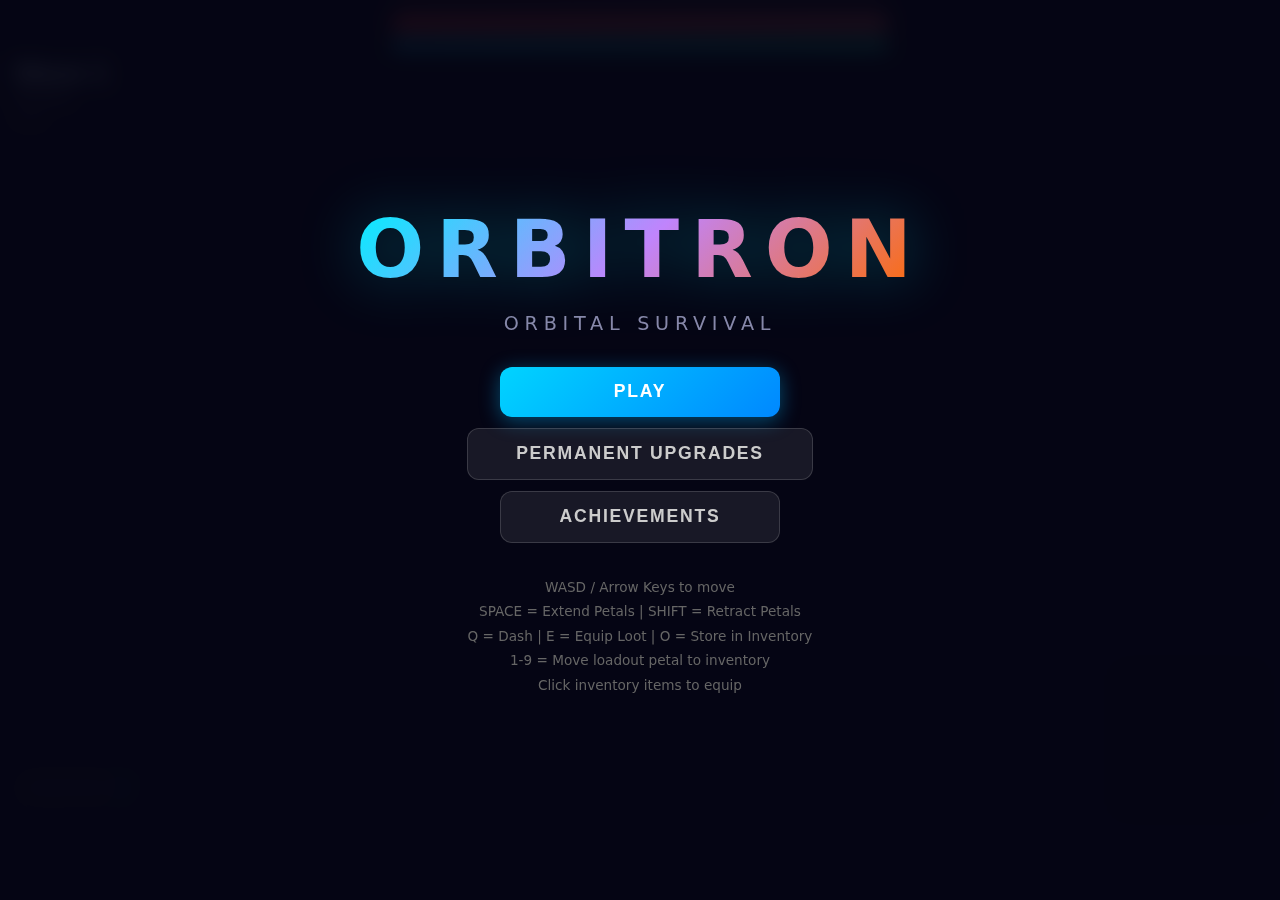
<file: orbitron/index.html>
<!DOCTYPE html>
<html lang="en">
<head>
    <meta charset="UTF-8">
    <meta name="viewport" content="width=device-width, initial-scale=1.0, user-scalable=no">
    <title>Orbitron — Orbital Survival</title>
    <link rel="stylesheet" href="style.css">
    <link rel="icon" href="data:image/svg+xml,<svg xmlns='http://www.w3.org/2000/svg' viewBox='0 0 100 100'><circle cx='50' cy='50' r='40' fill='%2300f0ff'/><circle cx='30' cy='40' r='8' fill='%23ff6b00'/><circle cx='70' cy='60' r='6' fill='%23c084fc'/></svg>">
</head>
<body>
    <canvas id="gameCanvas"></canvas>

    <!-- Main Menu -->
    <div id="mainMenu" class="screen">
        <div class="menu-container">
            <h1 class="game-title">ORBITRON</h1>
            <p class="subtitle">Orbital Survival</p>
            <div class="menu-stats" id="menuStats"></div>
            <button class="btn btn-play" id="btnPlay">PLAY</button>
            <button class="btn btn-secondary" id="btnUpgrades">PERMANENT UPGRADES</button>
            <button class="btn btn-secondary" id="btnAchievements">ACHIEVEMENTS</button>
            <div class="controls-hint">
                <p>WASD / Arrow Keys to move</p>
                <p>SPACE = Extend Petals | SHIFT = Retract Petals</p>
                <p>Q = Dash | E = Equip Loot | O = Store in Inventory</p>
                <p>1-9 = Move loadout petal to inventory</p>
                <p>Click inventory items to equip</p>
            </div>
        </div>
    </div>

    <!-- Upgrade Shop (Prestige) -->
    <div id="upgradeShop" class="screen hidden">
        <div class="shop-container">
            <h2>PERMANENT UPGRADES</h2>
            <p class="currency-display">Stardust: <span id="stardustCount">0</span> ✦</p>
            <div id="shopItems" class="shop-grid"></div>
            <button class="btn btn-secondary" id="btnBackShop">BACK</button>
        </div>
    </div>

    <!-- Achievement Screen -->
    <div id="achievementScreen" class="screen hidden">
        <div class="achievement-container">
            <h2>ACHIEVEMENTS</h2>
            <div id="achievementList" class="achievement-grid"></div>
            <button class="btn btn-secondary" id="btnBackAch">BACK</button>
        </div>
    </div>

    <!-- Level Up Screen -->
    <div id="levelUpScreen" class="screen hidden">
        <div class="levelup-container">
            <h2 class="levelup-title">LEVEL UP!</h2>
            <p class="levelup-subtitle">Choose an upgrade</p>
            <div id="upgradeChoices" class="upgrade-grid"></div>
        </div>
    </div>

    <!-- Death Screen -->
    <div id="deathScreen" class="screen hidden">
        <div class="death-container">
            <h2 class="death-title">DESTROYED</h2>
            <div id="deathStats" class="death-stats"></div>
            <button class="btn btn-play" id="btnRestart">TRY AGAIN</button>
            <button class="btn btn-secondary" id="btnMainMenu">MAIN MENU</button>
        </div>
    </div>

    <!-- HUD -->
    <div id="hud" class="hidden">
        <div class="hud-top">
            <div class="hud-hp">
                <div class="hp-bar-bg">
                    <div class="hp-bar-fill" id="hpBar"></div>
                    <span class="hp-text" id="hpText"></span>
                </div>
            </div>
            <div class="hud-xp">
                <div class="xp-bar-bg">
                    <div class="xp-bar-fill" id="xpBar"></div>
                    <span class="xp-text" id="xpText"></span>
                </div>
            </div>
        </div>
        <div class="hud-left">
            <div class="wave-display" id="waveDisplay">Wave 1</div>
            <div class="zone-display" id="zoneDisplay">Meadow</div>
            <div class="kill-streak" id="killStreak"></div>
            <div class="timer-display" id="timerDisplay">0:00</div>
        </div>
        <div class="hud-right">
            <div class="stats-panel" id="statsPanel"></div>
        </div>
        <div class="inventory-panel" id="inventoryPanel">
            <div class="inventory-header">INVENTORY <span class="inv-count" id="inventoryCount">0</span></div>
            <div class="inventory-grid" id="inventoryGrid"></div>
            <div class="inventory-merge" id="inventoryMerge"></div>
        </div>
        <div class="hud-bottom">
            <div class="orbital-slots" id="orbitalSlots"></div>
        </div>
        <div class="minimap-container">
            <canvas id="minimap" width="150" height="150"></canvas>
        </div>
    </div>

    <!-- Toast notifications -->
    <div id="toastContainer" class="toast-container"></div>

    <script src="js/config.js"></script>
    <script src="js/engine.js"></script>
    <script src="js/particles.js"></script>
    <script src="js/entities.js"></script>
    <script src="js/systems.js"></script>
    <script src="js/ui.js"></script>
    <script src="js/main.js"></script>
</body>
</html>
</file>
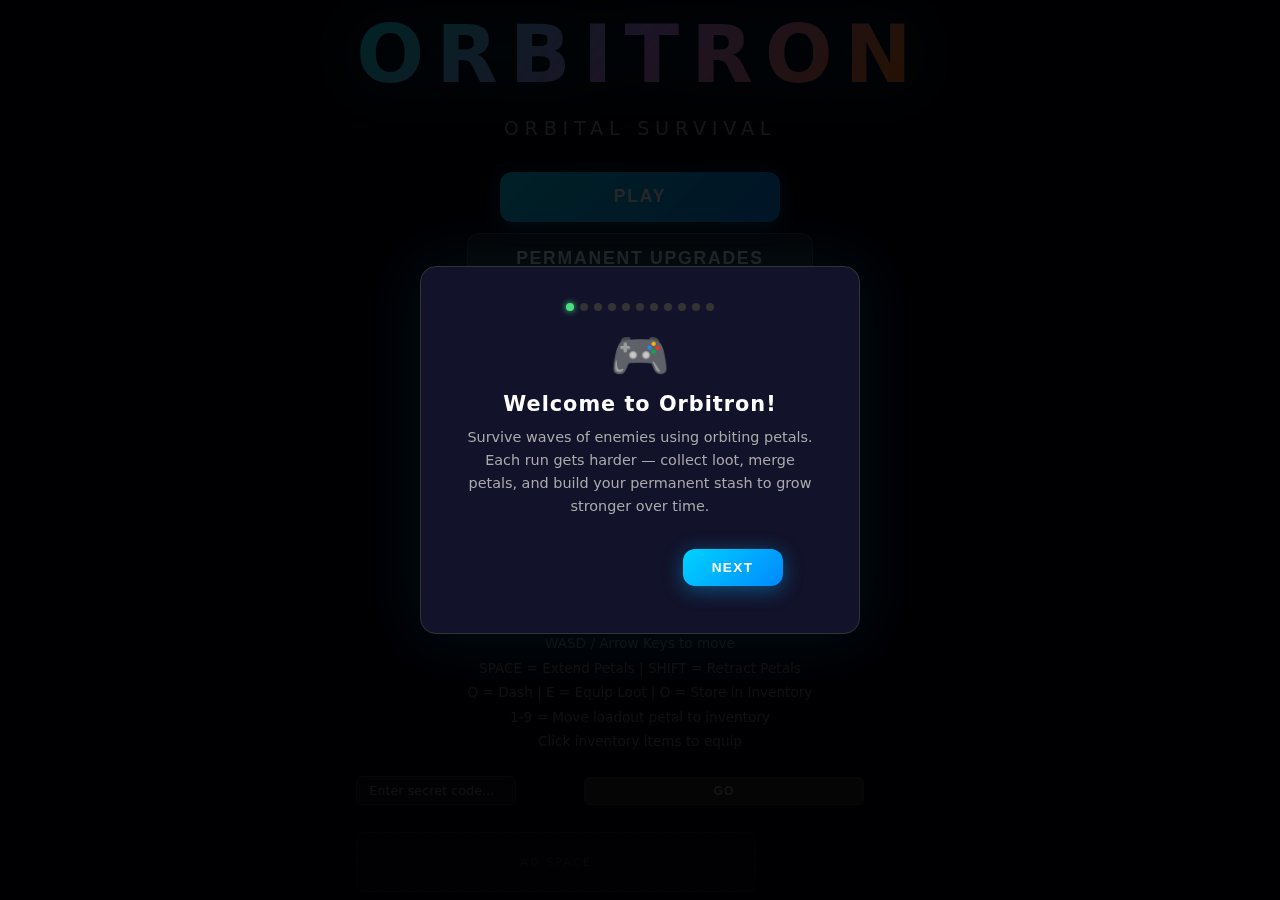
<file: orbitron2/index.html>
<!DOCTYPE html>
<html lang="en">
<head>
    <meta charset="UTF-8">
    <meta name="viewport" content="width=device-width, initial-scale=1.0, user-scalable=no">
    <title>Orbitron — Orbital Survival</title>
    <link rel="stylesheet" href="style.css">
    <link rel="icon" href="data:image/svg+xml,<svg xmlns='http://www.w3.org/2000/svg' viewBox='0 0 100 100'><circle cx='50' cy='50' r='40' fill='%2300f0ff'/><circle cx='30' cy='40' r='8' fill='%23ff6b00'/><circle cx='70' cy='60' r='6' fill='%23c084fc'/></svg>">
    <!-- AdSense: Replace ca-pub-XXXXXXX with your actual publisher ID -->
    <!-- <script async src="https://pagead2.googlesyndication.com/pagead/js/adsbygoogle.js?client=ca-pub-XXXXXXX" crossorigin="anonymous"></script> -->
</head>
<body>
    <canvas id="gameCanvas"></canvas>

    <!-- Main Menu -->
    <div id="mainMenu" class="screen">
        <div class="menu-container">
            <h1 class="game-title">ORBITRON</h1>
            <p class="subtitle">Orbital Survival</p>
            <div class="menu-stats" id="menuStats"></div>
            <button class="btn btn-play" id="btnPlay">PLAY</button>
            <button class="btn btn-secondary" id="btnUpgrades">PERMANENT UPGRADES</button>
            <button class="btn btn-secondary" id="btnStash">PERMANENT STASH</button>
            <button class="btn btn-secondary" id="btnAchievements">ACHIEVEMENTS</button>
            <button class="btn btn-secondary" id="btnDropRates">DROP RATES</button>
            <button class="btn btn-secondary" id="btnPetalInfo">PETALS</button>
            <button class="btn btn-secondary" id="btnTutorial">HOW TO PLAY</button>
            <div class="controls-hint">
                <p>WASD / Arrow Keys to move</p>
                <p>SPACE = Extend Petals | SHIFT = Retract Petals</p>
                <p>Q = Dash | E = Equip Loot | O = Store in Inventory</p>
                <p>1-9 = Move loadout petal to inventory</p>
                <p>Click inventory items to equip</p>
            </div>
            <div class="secret-code-row">
                <input type="text" id="secretCodeInput" placeholder="Enter secret code..." class="secret-input" autocomplete="off">
                <button class="btn btn-small" id="btnSecretCode">GO</button>
            </div>
            <!-- Ad Banner: Main Menu -->
            <div class="ad-slot ad-menu" id="adMenuBanner">
                <!-- Uncomment when AdSense is approved:
                <ins class="adsbygoogle" style="display:block" data-ad-client="ca-pub-XXXXXXX" data-ad-slot="XXXXXXX" data-ad-format="auto" data-full-width-responsive="true"></ins>
                <script>(adsbygoogle = window.adsbygoogle || []).push({});</script>
                -->
                <span class="ad-placeholder">AD SPACE</span>
            </div>
        </div>
    </div>

    <!-- Upgrade Shop (Prestige) -->
    <div id="upgradeShop" class="screen hidden">
        <div class="shop-container">
            <h2>PERMANENT UPGRADES</h2>
            <p class="currency-display">Stardust: <span id="stardustCount">0</span> ✦</p>
            <div id="shopItems" class="shop-grid"></div>
            <button class="btn btn-secondary" id="btnBackShop">BACK</button>
        </div>
    </div>

    <!-- Achievement Screen -->
    <div id="achievementScreen" class="screen hidden">
        <div class="achievement-container">
            <h2>ACHIEVEMENTS</h2>
            <div id="achievementList" class="achievement-grid"></div>
            <button class="btn btn-secondary" id="btnBackAch">BACK</button>
        </div>
    </div>

    <!-- Level Up Screen -->
    <div id="levelUpScreen" class="screen hidden">
        <div class="levelup-container">
            <h2 class="levelup-title">LEVEL UP!</h2>
            <p class="levelup-subtitle">Choose an upgrade</p>
            <div id="upgradeChoices" class="upgrade-grid"></div>
        </div>
    </div>

    <!-- Death Screen -->
    <div id="deathScreen" class="screen hidden">
        <div class="death-container">
            <h2 class="death-title">DESTROYED</h2>
            <div id="deathStats" class="death-stats"></div>
            <div id="petalPickSection" class="petal-pick-section hidden">
                <h3 class="petal-pick-title">SAVE A PETAL</h3>
                <p class="petal-pick-subtitle">Choose one petal to keep permanently</p>
                <div id="petalPickGrid" class="petal-pick-grid"></div>
            </div>
            <button class="btn btn-play" id="btnRestart">TRY AGAIN</button>
            <button class="btn btn-secondary" id="btnMainMenu">MAIN MENU</button>
            <!-- Ad Banner: Death Screen -->
            <div class="ad-slot ad-death" id="adDeathBanner">
                <!-- Uncomment when AdSense is approved:
                <ins class="adsbygoogle" style="display:block" data-ad-client="ca-pub-XXXXXXX" data-ad-slot="XXXXXXX" data-ad-format="auto" data-full-width-responsive="true"></ins>
                <script>(adsbygoogle = window.adsbygoogle || []).push({});</script>
                -->
                <span class="ad-placeholder">AD SPACE</span>
            </div>
        </div>
    </div>

    <!-- Petal Encyclopedia Screen -->
    <div id="petalInfoScreen" class="screen hidden">
        <div class="petal-info-container">
            <h2>PETAL ENCYCLOPEDIA</h2>
            <p class="petal-info-subtitle">Damage and HP for every petal at every rarity</p>
            <div id="petalInfoTable" class="petal-info-table"></div>
            <button class="btn btn-secondary" id="btnBackPetalInfo">BACK</button>
        </div>
    </div>

    <!-- Drop Rates Screen -->
    <div id="dropRateScreen" class="screen hidden">
        <div class="droprate-container">
            <h2>DROP RATES BY WAVE</h2>
            <p class="droprate-subtitle">Chance each rarity can appear per wave</p>
            <div class="droprate-wave-selector">
                <label>Wave: </label>
                <input type="range" id="dropRateWaveSlider" min="1" max="100" value="1">
                <span id="dropRateWaveLabel">1</span>
            </div>
            <div id="dropRateTable" class="droprate-table"></div>
            <button class="btn btn-secondary" id="btnBackDropRates">BACK</button>
        </div>
    </div>

    <!-- Permanent Stash Screen -->
    <div id="permStashScreen" class="screen hidden">
        <div class="stash-container">
            <h2>PERMANENT STASH</h2>
            <p class="stash-subtitle">Petals saved from past runs</p>
            <div id="permStashGrid" class="perm-stash-grid"></div>
            <p id="stashEmpty" class="stash-empty">No petals saved yet. Survive a run and save one!</p>
            <button class="btn btn-secondary" id="btnBackStash">BACK</button>
        </div>
    </div>

    <!-- Pre-Run Petal Selection -->
    <div id="preRunScreen" class="screen hidden">
        <div class="prerun-container">
            <h2>CHOOSE A STARTING PETAL</h2>
            <p class="prerun-subtitle">Pick a petal from your stash to start with, or skip</p>
            <div id="preRunGrid" class="prerun-grid"></div>
            <button class="btn btn-play" id="btnSkipPetal">START WITHOUT</button>
        </div>
    </div>

    <!-- HUD -->
    <div id="hud" class="hidden">
        <div class="hud-top">
            <div class="hud-hp">
                <div class="hp-bar-bg">
                    <div class="hp-bar-fill" id="hpBar"></div>
                    <span class="hp-text" id="hpText"></span>
                </div>
            </div>
            <div class="hud-xp">
                <div class="xp-bar-bg">
                    <div class="xp-bar-fill" id="xpBar"></div>
                    <span class="xp-text" id="xpText"></span>
                </div>
            </div>
        </div>
        <div class="hud-left">
            <div class="wave-display" id="waveDisplay">Wave 1</div>
            <div class="zone-display" id="zoneDisplay">Meadow</div>
            <div class="kill-streak" id="killStreak"></div>
            <div class="timer-display" id="timerDisplay">0:00</div>
        </div>
        <div class="hud-right">
            <div class="stats-panel" id="statsPanel"></div>
        </div>
        <div class="inventory-panel" id="inventoryPanel">
            <div class="inventory-header">INVENTORY <span class="inv-count" id="inventoryCount">0</span></div>
            <div class="inventory-grid" id="inventoryGrid"></div>
            <div class="inventory-merge" id="inventoryMerge"></div>
        </div>
        <div class="hud-bottom">
            <div class="orbital-slots" id="orbitalSlots"></div>
        </div>
        <div class="minimap-container">
            <canvas id="minimap" width="150" height="150"></canvas>
        </div>
    </div>

    <!-- Toast notifications -->
    <div id="toastContainer" class="toast-container"></div>

    <!-- Tutorial Overlay -->
    <div id="tutorialOverlay" class="tutorial-overlay hidden">
        <div class="tutorial-card">
            <div class="tutorial-step-indicator" id="tutorialStepIndicator"></div>
            <div class="tutorial-icon" id="tutorialIcon"></div>
            <h3 class="tutorial-title" id="tutorialTitle"></h3>
            <p class="tutorial-text" id="tutorialText"></p>
            <div class="tutorial-buttons">
                <button class="btn btn-secondary btn-tut" id="btnTutPrev">BACK</button>
                <button class="btn btn-play btn-tut" id="btnTutNext">NEXT</button>
            </div>
        </div>
    </div>

    <script src="js/config.js"></script>
    <script src="js/engine.js"></script>
    <script src="js/particles.js"></script>
    <script src="js/entities.js"></script>
    <script src="js/systems.js"></script>
    <script src="js/ui.js"></script>
    <script src="js/main.js"></script>
</body>
</html>
</file>
<file: orbitron/style.css>
* {
    margin: 0;
    padding: 0;
    box-sizing: border-box;
    -webkit-tap-highlight-color: transparent;
}

body {
    background: #0a0a1a;
    overflow: hidden;
    font-family: 'Segoe UI', system-ui, -apple-system, sans-serif;
    color: #e0e0e0;
    user-select: none;
    -webkit-user-select: none;
}

#gameCanvas {
    display: block;
    position: fixed;
    top: 0; left: 0;
    width: 100vw;
    height: 100vh;
    z-index: 0;
}

/* Screens */
.screen {
    position: fixed;
    top: 0; left: 0;
    width: 100vw;
    height: 100vh;
    display: flex;
    align-items: center;
    justify-content: center;
    z-index: 100;
    background: rgba(5, 5, 20, 0.92);
    backdrop-filter: blur(10px);
}
.screen.hidden { display: none; }

/* Main Menu */
.menu-container {
    text-align: center;
    animation: fadeIn 0.5s ease;
}
.game-title {
    font-size: 5rem;
    font-weight: 900;
    background: linear-gradient(135deg, #00f0ff, #c084fc, #ff6b00);
    -webkit-background-clip: text;
    -webkit-text-fill-color: transparent;
    background-clip: text;
    letter-spacing: 0.15em;
    text-shadow: none;
    filter: drop-shadow(0 0 30px rgba(0, 240, 255, 0.3));
    margin-bottom: 0.2em;
}
.subtitle {
    font-size: 1.2rem;
    color: #8888aa;
    letter-spacing: 0.3em;
    text-transform: uppercase;
    margin-bottom: 2rem;
}
.menu-stats {
    margin-bottom: 1.5rem;
    color: #aaa;
    font-size: 0.9rem;
    line-height: 1.8;
}

/* Buttons */
.btn {
    display: block;
    margin: 0.7rem auto;
    padding: 0.9rem 3rem;
    font-size: 1.1rem;
    font-weight: 700;
    border: none;
    border-radius: 12px;
    cursor: pointer;
    letter-spacing: 0.1em;
    transition: all 0.2s ease;
    min-width: 280px;
}
.btn-play {
    background: linear-gradient(135deg, #00d4ff, #0088ff);
    color: #fff;
    box-shadow: 0 4px 20px rgba(0, 180, 255, 0.4);
}
.btn-play:hover {
    transform: translateY(-2px);
    box-shadow: 0 6px 30px rgba(0, 180, 255, 0.6);
}
.btn-secondary {
    background: rgba(255,255,255,0.08);
    color: #ccc;
    border: 1px solid rgba(255,255,255,0.15);
}
.btn-secondary:hover {
    background: rgba(255,255,255,0.15);
    color: #fff;
}
.controls-hint {
    margin-top: 2rem;
    color: #666;
    font-size: 0.85rem;
    line-height: 1.8;
}

/* HUD */
#hud { z-index: 50; pointer-events: none; }
#hud > * { pointer-events: auto; }

.hud-top {
    position: fixed;
    top: 12px;
    left: 50%;
    transform: translateX(-50%);
    width: min(500px, 80vw);
    z-index: 50;
}
.hp-bar-bg, .xp-bar-bg {
    position: relative;
    width: 100%;
    height: 22px;
    background: rgba(0,0,0,0.6);
    border-radius: 11px;
    overflow: hidden;
    border: 1px solid rgba(255,255,255,0.1);
    margin-bottom: 4px;
}
.hp-bar-fill {
    height: 100%;
    background: linear-gradient(90deg, #ff4444, #ff6666);
    border-radius: 11px;
    transition: width 0.3s ease;
    box-shadow: 0 0 10px rgba(255, 68, 68, 0.5);
}
.xp-bar-bg { height: 14px; border-radius: 7px; }
.xp-bar-fill {
    height: 100%;
    background: linear-gradient(90deg, #00ccff, #00ffcc);
    border-radius: 7px;
    transition: width 0.3s ease;
    box-shadow: 0 0 8px rgba(0, 200, 255, 0.5);
}
.hp-text, .xp-text {
    position: absolute;
    top: 50%; left: 50%;
    transform: translate(-50%, -50%);
    font-size: 0.7rem;
    font-weight: 700;
    color: #fff;
    text-shadow: 0 1px 3px rgba(0,0,0,0.8);
    white-space: nowrap;
}

.hud-left {
    position: fixed;
    top: 60px;
    left: 15px;
    z-index: 50;
}
.wave-display {
    font-size: 1.4rem;
    font-weight: 800;
    color: #fff;
    text-shadow: 0 0 15px rgba(0, 200, 255, 0.5);
}
.zone-display {
    font-size: 0.85rem;
    color: #aaa;
    margin-top: 2px;
}
.kill-streak {
    font-size: 0.85rem;
    color: #ffaa00;
    margin-top: 6px;
    font-weight: 700;
}
.timer-display {
    font-size: 0.8rem;
    color: #888;
    margin-top: 4px;
}

.hud-right {
    position: fixed;
    top: 60px;
    right: 15px;
    z-index: 50;
}
.stats-panel {
    font-size: 0.75rem;
    color: #aaa;
    text-align: right;
    line-height: 1.6;
}

.hud-bottom {
    position: fixed;
    bottom: 15px;
    left: 50%;
    transform: translateX(-50%);
    z-index: 50;
}
.orbital-slots {
    display: flex;
    gap: 6px;
}
.orbital-slot {
    width: 52px;
    height: 52px;
    background: rgba(0,0,0,0.5);
    border: 2px solid rgba(255,255,255,0.15);
    border-radius: 10px;
    display: flex;
    align-items: center;
    justify-content: center;
    position: relative;
}
.orbital-slot canvas {
    border-radius: 6px;
}
.orbital-slot .orbital-level {
    position: absolute;
    bottom: -2px;
    right: -2px;
    font-size: 0.6rem;
    font-weight: 800;
    background: rgba(0,0,0,0.8);
    padding: 1px 4px;
    border-radius: 4px;
    color: #fff;
}
.orbital-slot.filled {
    cursor: default;
    transition: all 0.2s ease;
    position: relative;
}
.orbital-slot.filled:hover {
    transform: scale(1.1);
    border-color: rgba(255,255,255,0.4) !important;
}
.slot-number {
    position: absolute;
    top: -2px;
    left: -2px;
    font-size: 0.55rem;
    font-weight: 800;
    background: rgba(0,0,0,0.8);
    color: #888;
    padding: 0px 3px;
    border-radius: 4px;
    line-height: 1.2;
    pointer-events: none;
}
.orbital-slot .orbital-rarity-dot {
    position: absolute;
    top: -2px;
    left: -2px;
    width: 8px;
    height: 8px;
    border-radius: 50%;
    border: 1px solid rgba(0,0,0,0.5);
}
.orbital-slot.empty {
    border-style: dashed;
    border-color: rgba(255,255,255,0.08);
}

.minimap-container {
    position: fixed;
    bottom: 80px;
    right: 15px;
    z-index: 50;
}
#minimap {
    border: 1px solid rgba(255,255,255,0.15);
    border-radius: 8px;
    background: rgba(0,0,0,0.5);
}

/* Level Up Screen */
.levelup-container {
    text-align: center;
    animation: popIn 0.3s cubic-bezier(0.34, 1.56, 0.64, 1);
}
.levelup-title {
    font-size: 2.5rem;
    font-weight: 900;
    color: #00f0ff;
    text-shadow: 0 0 30px rgba(0,240,255,0.5);
    margin-bottom: 0.3rem;
}
.levelup-subtitle {
    color: #888;
    margin-bottom: 1.5rem;
}
.upgrade-grid {
    display: flex;
    gap: 16px;
    justify-content: center;
    flex-wrap: wrap;
}
.upgrade-card {
    width: 200px;
    padding: 1.2rem;
    background: rgba(20, 20, 40, 0.9);
    border: 2px solid rgba(255,255,255,0.1);
    border-radius: 16px;
    cursor: pointer;
    transition: all 0.2s ease;
    text-align: center;
}
.upgrade-card:hover {
    transform: translateY(-4px);
    border-color: #00f0ff;
    box-shadow: 0 8px 30px rgba(0, 200, 255, 0.3);
}
.upgrade-card .icon {
    font-size: 2.2rem;
    margin-bottom: 0.5rem;
}
.upgrade-card .name {
    font-weight: 700;
    font-size: 1rem;
    margin-bottom: 0.3rem;
}
.upgrade-card .desc {
    font-size: 0.8rem;
    color: #999;
    line-height: 1.4;
}
.upgrade-card .rarity-tag {
    display: inline-block;
    padding: 2px 10px;
    border-radius: 8px;
    font-size: 0.7rem;
    font-weight: 700;
    margin-top: 0.5rem;
    letter-spacing: 0.05em;
}

/* Death Screen */
.death-container {
    text-align: center;
    animation: fadeIn 0.5s ease;
}
.death-title {
    font-size: 3rem;
    font-weight: 900;
    color: #ff4444;
    text-shadow: 0 0 30px rgba(255, 68, 68, 0.5);
    margin-bottom: 1rem;
}
.death-stats {
    margin-bottom: 1.5rem;
    line-height: 2;
    font-size: 1rem;
}
.death-stats .highlight {
    color: #00f0ff;
    font-weight: 700;
}
.death-stats .stardust {
    color: #ffaa00;
    font-weight: 700;
}

/* Shop */
.shop-container, .achievement-container {
    text-align: center;
    max-width: 700px;
    width: 90vw;
    max-height: 80vh;
    overflow-y: auto;
}
.shop-container h2, .achievement-container h2 {
    font-size: 2rem;
    color: #ffaa00;
    margin-bottom: 0.5rem;
}
.currency-display {
    color: #ffaa00;
    font-size: 1.2rem;
    margin-bottom: 1rem;
}
.shop-grid {
    display: grid;
    grid-template-columns: repeat(auto-fill, minmax(180px, 1fr));
    gap: 12px;
    margin-bottom: 1.5rem;
}
.shop-item {
    padding: 1rem;
    background: rgba(20, 20, 40, 0.9);
    border: 1px solid rgba(255,255,255,0.1);
    border-radius: 12px;
    cursor: pointer;
    transition: all 0.2s;
}
.shop-item:hover {
    border-color: #ffaa00;
    background: rgba(30, 30, 60, 0.9);
}
.shop-item.maxed {
    border-color: #4ade80;
    opacity: 0.7;
}
.shop-item .item-name {
    font-weight: 700;
    margin-bottom: 0.3rem;
}
.shop-item .item-level {
    font-size: 0.8rem;
    color: #888;
}
.shop-item .item-cost {
    color: #ffaa00;
    font-weight: 700;
    margin-top: 0.4rem;
    font-size: 0.9rem;
}
.shop-item .item-effect {
    font-size: 0.75rem;
    color: #aaa;
    margin-top: 0.3rem;
}

/* Achievements */
.achievement-grid {
    display: grid;
    grid-template-columns: repeat(auto-fill, minmax(220px, 1fr));
    gap: 10px;
    margin-bottom: 1.5rem;
    text-align: left;
}
.ach-item {
    padding: 0.8rem;
    background: rgba(20, 20, 40, 0.7);
    border: 1px solid rgba(255,255,255,0.08);
    border-radius: 10px;
}
.ach-item.unlocked {
    border-color: #4ade80;
    background: rgba(20, 40, 20, 0.5);
}
.ach-item .ach-name {
    font-weight: 700;
    font-size: 0.9rem;
}
.ach-item .ach-desc {
    font-size: 0.75rem;
    color: #888;
    margin-top: 2px;
}
.ach-item .ach-reward {
    font-size: 0.7rem;
    color: #ffaa00;
    margin-top: 4px;
}

/* Toast Notifications */
.toast-container {
    position: fixed;
    top: 50px;
    right: 20px;
    z-index: 200;
    display: flex;
    flex-direction: column;
    gap: 8px;
    pointer-events: none;
}
.toast {
    padding: 10px 18px;
    background: rgba(15, 15, 35, 0.95);
    border: 1px solid rgba(255,255,255,0.15);
    border-radius: 10px;
    font-size: 0.85rem;
    color: #fff;
    animation: toastIn 0.3s ease, toastOut 0.3s ease 2.7s forwards;
    backdrop-filter: blur(5px);
    max-width: 300px;
}
.toast.rarity-toast {
    border-width: 2px;
    font-weight: 700;
}

/* Animations */
@keyframes fadeIn {
    from { opacity: 0; transform: translateY(20px); }
    to { opacity: 1; transform: translateY(0); }
}
@keyframes popIn {
    from { opacity: 0; transform: scale(0.8); }
    to { opacity: 1; transform: scale(1); }
}
@keyframes toastIn {
    from { opacity: 0; transform: translateX(40px); }
    to { opacity: 1; transform: translateX(0); }
}
@keyframes toastOut {
    from { opacity: 1; }
    to { opacity: 0; transform: translateY(-10px); }
}
@keyframes rainbow {
    0% { filter: hue-rotate(0deg); }
    100% { filter: hue-rotate(360deg); }
}
@keyframes pulse { 
    0%, 100% { opacity: 1; }
    50% { opacity: 0.6; }
}

/* Scrollbar */
::-webkit-scrollbar { width: 6px; }
::-webkit-scrollbar-track { background: transparent; }
::-webkit-scrollbar-thumb { background: rgba(255,255,255,0.15); border-radius: 3px; }

/* Inventory Panel */
.inventory-panel {
    position: fixed;
    bottom: 80px;
    left: 15px;
    z-index: 50;
    background: rgba(10, 10, 30, 0.85);
    border: 1px solid rgba(255,255,255,0.1);
    border-radius: 12px;
    padding: 10px;
    min-width: 180px;
    max-width: 250px;
    max-height: 320px;
    backdrop-filter: blur(5px);
    transition: border-color 0.2s, box-shadow 0.2s;
}
.inventory-panel.drag-over {
    border-color: #00f0ff;
    box-shadow: 0 0 15px rgba(0, 240, 255, 0.3);
}
.inventory-header {
    font-size: 0.7rem;
    font-weight: 700;
    color: #666;
    letter-spacing: 0.1em;
    margin-bottom: 8px;
    text-transform: uppercase;
}
.inv-count {
    color: #00f0ff;
    margin-left: 4px;
}
.inventory-grid {
    display: flex;
    flex-wrap: wrap;
    gap: 4px;
    max-height: 180px;
    overflow-y: auto;
    margin-bottom: 6px;
}
.inv-item {
    width: 36px;
    height: 36px;
    background: rgba(255,255,255,0.05);
    border: 1.5px solid rgba(255,255,255,0.15);
    border-radius: 8px;
    display: flex;
    align-items: center;
    justify-content: center;
    position: relative;
    cursor: pointer;
    transition: all 0.15s ease;
}
.inv-item:hover {
    transform: scale(1.15);
    border-color: rgba(255,255,255,0.4);
    z-index: 2;
}
.inv-item:active {
    transform: scale(0.95);
}
.inv-item.dragging {
    opacity: 0.4;
    transform: scale(0.9);
}
.inv-item.rainbow {
    animation: rainbow 2s linear infinite;
}
.inv-icon {
    font-size: 1.1rem;
    pointer-events: none;
}
.inv-rarity-dot {
    position: absolute;
    top: -2px;
    right: -2px;
    width: 6px;
    height: 6px;
    border-radius: 50%;
    border: 1px solid rgba(0,0,0,0.5);
    pointer-events: none;
}
.inventory-merge {
    display: flex;
    flex-direction: column;
    gap: 4px;
}
.merge-btn {
    padding: 5px 8px;
    font-size: 0.65rem;
    font-weight: 700;
    background: rgba(255,255,255,0.06);
    border: 1px solid rgba(255,255,255,0.15);
    border-radius: 6px;
    color: #ccc;
    cursor: pointer;
    transition: all 0.2s ease;
    letter-spacing: 0.02em;
    text-align: center;
}
.merge-btn:hover {
    background: rgba(255,255,255,0.12);
    transform: translateY(-1px);
    box-shadow: 0 2px 10px rgba(0,0,0,0.3);
}

/* Mobile */
@media (max-width: 600px) {
    .game-title { font-size: 3rem; }
    .upgrade-grid { flex-direction: column; align-items: center; }
    .upgrade-card { width: 85vw; }
    .minimap-container { display: none; }
    .hud-right { display: none; }
}
</file>
<file: orbitron2/style.css>
* {
    margin: 0;
    padding: 0;
    box-sizing: border-box;
    -webkit-tap-highlight-color: transparent;
}

body {
    background: #0a0a1a;
    overflow: hidden;
    font-family: 'Segoe UI', system-ui, -apple-system, sans-serif;
    color: #e0e0e0;
    user-select: none;
    -webkit-user-select: none;
}

#gameCanvas {
    display: block;
    position: fixed;
    top: 0; left: 0;
    width: 100vw;
    height: 100vh;
    z-index: 0;
}

/* Screens */
.screen {
    position: fixed;
    top: 0; left: 0;
    width: 100vw;
    height: 100vh;
    display: flex;
    align-items: center;
    justify-content: center;
    z-index: 100;
    background: rgba(5, 5, 20, 0.92);
    backdrop-filter: blur(10px);
    overflow-y: auto;
}
.screen.hidden { display: none; }
.hidden { display: none !important; }

/* Main Menu */
.menu-container {
    text-align: center;
    animation: fadeIn 0.5s ease;
    padding: 20px;
}
.game-title {
    font-size: 5rem;
    font-weight: 900;
    background: linear-gradient(135deg, #00f0ff, #c084fc, #ff6b00);
    -webkit-background-clip: text;
    -webkit-text-fill-color: transparent;
    background-clip: text;
    letter-spacing: 0.15em;
    text-shadow: none;
    filter: drop-shadow(0 0 30px rgba(0, 240, 255, 0.3));
    margin-bottom: 0.2em;
}
.subtitle {
    font-size: 1.2rem;
    color: #8888aa;
    letter-spacing: 0.3em;
    text-transform: uppercase;
    margin-bottom: 2rem;
}
.menu-stats {
    margin-bottom: 1.5rem;
    color: #aaa;
    font-size: 0.9rem;
    line-height: 1.8;
}

/* Buttons */
.btn {
    display: block;
    margin: 0.7rem auto;
    padding: 0.9rem 3rem;
    font-size: 1.1rem;
    font-weight: 700;
    border: none;
    border-radius: 12px;
    cursor: pointer;
    letter-spacing: 0.1em;
    transition: all 0.2s ease;
    min-width: 280px;
}
.btn-play {
    background: linear-gradient(135deg, #00d4ff, #0088ff);
    color: #fff;
    box-shadow: 0 4px 20px rgba(0, 180, 255, 0.4);
}
.btn-play:hover {
    transform: translateY(-2px);
    box-shadow: 0 6px 30px rgba(0, 180, 255, 0.6);
}
.btn-secondary {
    background: rgba(255,255,255,0.08);
    color: #ccc;
    border: 1px solid rgba(255,255,255,0.15);
}
.btn-secondary:hover {
    background: rgba(255,255,255,0.15);
    color: #fff;
}
.controls-hint {
    margin-top: 2rem;
    color: #666;
    font-size: 0.85rem;
    line-height: 1.8;
}

/* HUD */
#hud { z-index: 50; pointer-events: none; }
#hud > * { pointer-events: auto; }

.hud-top {
    position: fixed;
    top: 12px;
    left: 50%;
    transform: translateX(-50%);
    width: min(500px, 80vw);
    z-index: 50;
}
.hp-bar-bg, .xp-bar-bg {
    position: relative;
    width: 100%;
    height: 22px;
    background: rgba(0,0,0,0.6);
    border-radius: 11px;
    overflow: hidden;
    border: 1px solid rgba(255,255,255,0.1);
    margin-bottom: 4px;
}
.hp-bar-fill {
    height: 100%;
    background: linear-gradient(90deg, #ff4444, #ff6666);
    border-radius: 11px;
    transition: width 0.3s ease;
    box-shadow: 0 0 10px rgba(255, 68, 68, 0.5);
}
.xp-bar-bg { height: 14px; border-radius: 7px; }
.xp-bar-fill {
    height: 100%;
    background: linear-gradient(90deg, #00ccff, #00ffcc);
    border-radius: 7px;
    transition: width 0.3s ease;
    box-shadow: 0 0 8px rgba(0, 200, 255, 0.5);
}
.hp-text, .xp-text {
    position: absolute;
    top: 50%; left: 50%;
    transform: translate(-50%, -50%);
    font-size: 0.7rem;
    font-weight: 700;
    color: #fff;
    text-shadow: 0 1px 3px rgba(0,0,0,0.8);
    white-space: nowrap;
}

.hud-left {
    position: fixed;
    top: 60px;
    left: 15px;
    z-index: 50;
}
.wave-display {
    font-size: 1.4rem;
    font-weight: 800;
    color: #fff;
    text-shadow: 0 0 15px rgba(0, 200, 255, 0.5);
}
.zone-display {
    font-size: 0.85rem;
    color: #aaa;
    margin-top: 2px;
}
.kill-streak {
    font-size: 0.85rem;
    color: #ffaa00;
    margin-top: 6px;
    font-weight: 700;
}
.timer-display {
    font-size: 0.8rem;
    color: #888;
    margin-top: 4px;
}

.hud-right {
    position: fixed;
    top: 60px;
    right: 15px;
    z-index: 50;
}
.stats-panel {
    font-size: 0.75rem;
    color: #aaa;
    text-align: right;
    line-height: 1.6;
}

.hud-bottom {
    position: fixed;
    bottom: 15px;
    left: 50%;
    transform: translateX(-50%);
    z-index: 50;
}
.orbital-slots {
    display: flex;
    gap: 6px;
}
.orbital-slot {
    width: 52px;
    height: 52px;
    background: rgba(0,0,0,0.5);
    border: 2px solid rgba(255,255,255,0.15);
    border-radius: 10px;
    display: flex;
    align-items: center;
    justify-content: center;
    position: relative;
}
.orbital-slot canvas {
    border-radius: 6px;
}
.orbital-slot .orbital-level {
    position: absolute;
    bottom: -2px;
    right: -2px;
    font-size: 0.6rem;
    font-weight: 800;
    background: rgba(0,0,0,0.8);
    padding: 1px 4px;
    border-radius: 4px;
    color: #fff;
}
.orbital-slot.filled {
    cursor: default;
    transition: all 0.2s ease;
    position: relative;
}
.orbital-slot.filled:hover {
    transform: scale(1.1);
    border-color: rgba(255,255,255,0.4) !important;
}
.slot-number {
    position: absolute;
    top: -2px;
    left: -2px;
    font-size: 0.55rem;
    font-weight: 800;
    background: rgba(0,0,0,0.8);
    color: #888;
    padding: 0px 3px;
    border-radius: 4px;
    line-height: 1.2;
    pointer-events: none;
}
.orbital-slot .orbital-rarity-dot {
    position: absolute;
    top: -2px;
    left: -2px;
    width: 8px;
    height: 8px;
    border-radius: 50%;
    border: 1px solid rgba(0,0,0,0.5);
}
.orbital-slot.empty {
    border-style: dashed;
    border-color: rgba(255,255,255,0.08);
}

.minimap-container {
    position: fixed;
    bottom: 80px;
    right: 15px;
    z-index: 50;
}
#minimap {
    border: 1px solid rgba(255,255,255,0.15);
    border-radius: 8px;
    background: rgba(0,0,0,0.5);
}

/* Level Up Screen — side panel */
#levelUpScreen {
    position: fixed;
    top: 0;
    right: 0;
    width: auto;
    max-width: 260px;
    height: 100vh;
    display: flex;
    align-items: center;
    justify-content: center;
    z-index: 100;
    background: rgba(5, 5, 20, 0.92);
    backdrop-filter: blur(10px);
    overflow-y: auto;
    pointer-events: auto;
}
#levelUpScreen.hidden { display: none; }
.levelup-container {
    text-align: center;
    animation: popIn 0.3s cubic-bezier(0.34, 1.56, 0.64, 1);
    padding: 16px;
}
.levelup-title {
    font-size: 1.4rem;
    font-weight: 900;
    color: #00f0ff;
    text-shadow: 0 0 30px rgba(0,240,255,0.5);
    margin-bottom: 0.3rem;
}
.levelup-subtitle {
    color: #888;
    margin-bottom: 1.5rem;
}
.upgrade-grid {
    display: flex;
    flex-direction: column;
    gap: 12px;
    justify-content: center;
    align-items: center;
}
.upgrade-card {
    width: 220px;
    padding: 1rem;
    background: rgba(20, 20, 40, 0.9);
    border: 2px solid rgba(255,255,255,0.1);
    border-radius: 16px;
    cursor: pointer;
    transition: all 0.2s ease;
    text-align: center;
}
.upgrade-card:hover {
    transform: translateY(-4px);
    border-color: #00f0ff;
    box-shadow: 0 8px 30px rgba(0, 200, 255, 0.3);
}
.upgrade-card .icon {
    font-size: 2.2rem;
    margin-bottom: 0.5rem;
}
.upgrade-card .name {
    font-weight: 700;
    font-size: 1rem;
    margin-bottom: 0.3rem;
}
.upgrade-card .desc {
    font-size: 0.8rem;
    color: #999;
    line-height: 1.4;
}
.upgrade-card .rarity-tag {
    display: inline-block;
    padding: 2px 10px;
    border-radius: 8px;
    font-size: 0.7rem;
    font-weight: 700;
    margin-top: 0.5rem;
    letter-spacing: 0.05em;
}

/* Death Screen */
.death-container {
    text-align: center;
    animation: fadeIn 0.5s ease;
    max-height: 90vh;
    overflow-y: auto;
    padding: 20px;
}
.death-title {
    font-size: 3rem;
    font-weight: 900;
    color: #ff4444;
    text-shadow: 0 0 30px rgba(255, 68, 68, 0.5);
    margin-bottom: 1rem;
}
.death-stats {
    margin-bottom: 1.5rem;
    line-height: 2;
    font-size: 1rem;
}
.death-stats .highlight {
    color: #00f0ff;
    font-weight: 700;
}
.death-stats .stardust {
    color: #ffaa00;
    font-weight: 700;
}

/* Shop */
.shop-container, .achievement-container {
    text-align: center;
    max-width: 700px;
    width: 90vw;
    max-height: 80vh;
    overflow-y: auto;
}
.shop-container h2, .achievement-container h2 {
    font-size: 2rem;
    color: #ffaa00;
    margin-bottom: 0.5rem;
}
.currency-display {
    color: #ffaa00;
    font-size: 1.2rem;
    margin-bottom: 1rem;
}
.shop-grid {
    display: grid;
    grid-template-columns: repeat(auto-fill, minmax(180px, 1fr));
    gap: 12px;
    margin-bottom: 1.5rem;
}
.shop-item {
    padding: 1rem;
    background: rgba(20, 20, 40, 0.9);
    border: 1px solid rgba(255,255,255,0.1);
    border-radius: 12px;
    cursor: pointer;
    transition: all 0.2s;
}
.shop-item:hover {
    border-color: #ffaa00;
    background: rgba(30, 30, 60, 0.9);
}
.shop-item.maxed {
    border-color: #4ade80;
    opacity: 0.7;
}
.shop-item .item-name {
    font-weight: 700;
    margin-bottom: 0.3rem;
}
.shop-item .item-level {
    font-size: 0.8rem;
    color: #888;
}
.shop-item .item-cost {
    color: #ffaa00;
    font-weight: 700;
    margin-top: 0.4rem;
    font-size: 0.9rem;
}
.shop-item .item-effect {
    font-size: 0.75rem;
    color: #aaa;
    margin-top: 0.3rem;
}

/* Achievements */
.achievement-grid {
    display: grid;
    grid-template-columns: repeat(auto-fill, minmax(220px, 1fr));
    gap: 10px;
    margin-bottom: 1.5rem;
    text-align: left;
}
.ach-item {
    padding: 0.8rem;
    background: rgba(20, 20, 40, 0.7);
    border: 1px solid rgba(255,255,255,0.08);
    border-radius: 10px;
}
.ach-item.unlocked {
    border-color: #4ade80;
    background: rgba(20, 40, 20, 0.5);
}
.ach-item .ach-name {
    font-weight: 700;
    font-size: 0.9rem;
}
.ach-item .ach-desc {
    font-size: 0.75rem;
    color: #888;
    margin-top: 2px;
}
.ach-item .ach-reward {
    font-size: 0.7rem;
    color: #ffaa00;
    margin-top: 4px;
}

/* Toast Notifications */
.toast-container {
    position: fixed;
    top: 50px;
    right: 20px;
    z-index: 200;
    display: flex;
    flex-direction: column;
    gap: 8px;
    pointer-events: none;
}
.toast {
    padding: 10px 18px;
    background: rgba(15, 15, 35, 0.95);
    border: 1px solid rgba(255,255,255,0.15);
    border-radius: 10px;
    font-size: 0.85rem;
    color: #fff;
    animation: toastIn 0.3s ease, toastOut 0.3s ease 2.7s forwards;
    backdrop-filter: blur(5px);
    max-width: 300px;
}
.toast.rarity-toast {
    border-width: 2px;
    font-weight: 700;
}

/* Animations */
@keyframes fadeIn {
    from { opacity: 0; transform: translateY(20px); }
    to { opacity: 1; transform: translateY(0); }
}
@keyframes popIn {
    from { opacity: 0; transform: scale(0.8); }
    to { opacity: 1; transform: scale(1); }
}
@keyframes toastIn {
    from { opacity: 0; transform: translateX(40px); }
    to { opacity: 1; transform: translateX(0); }
}
@keyframes toastOut {
    from { opacity: 1; }
    to { opacity: 0; transform: translateY(-10px); }
}
@keyframes rainbow {
    0% { filter: hue-rotate(0deg); }
    100% { filter: hue-rotate(360deg); }
}
@keyframes pulse { 
    0%, 100% { opacity: 1; }
    50% { opacity: 0.6; }
}

/* Scrollbar */
::-webkit-scrollbar { width: 6px; }
::-webkit-scrollbar-track { background: transparent; }
::-webkit-scrollbar-thumb { background: rgba(255,255,255,0.15); border-radius: 3px; }

/* Inventory Panel */
.inventory-panel {
    position: fixed;
    bottom: 80px;
    left: 15px;
    z-index: 50;
    background: rgba(10, 10, 30, 0.85);
    border: 1px solid rgba(255,255,255,0.1);
    border-radius: 12px;
    padding: 10px;
    min-width: 180px;
    max-width: 250px;
    max-height: 320px;
    backdrop-filter: blur(5px);
    transition: border-color 0.2s, box-shadow 0.2s;
}
.inventory-panel.drag-over {
    border-color: #00f0ff;
    box-shadow: 0 0 15px rgba(0, 240, 255, 0.3);
}
.inventory-header {
    font-size: 0.7rem;
    font-weight: 700;
    color: #666;
    letter-spacing: 0.1em;
    margin-bottom: 8px;
    text-transform: uppercase;
}
.inv-count {
    color: #00f0ff;
    margin-left: 4px;
}
.inventory-grid {
    display: flex;
    flex-wrap: wrap;
    gap: 4px;
    max-height: 180px;
    overflow-y: auto;
    margin-bottom: 6px;
}
.inv-item {
    width: 36px;
    height: 36px;
    background: rgba(255,255,255,0.05);
    border: 1.5px solid rgba(255,255,255,0.15);
    border-radius: 8px;
    display: flex;
    align-items: center;
    justify-content: center;
    position: relative;
    cursor: pointer;
    transition: all 0.15s ease;
}
.inv-item:hover {
    transform: scale(1.15);
    border-color: rgba(255,255,255,0.4);
    z-index: 2;
}
.inv-item:active {
    transform: scale(0.95);
}
.inv-item.dragging {
    opacity: 0.4;
    transform: scale(0.9);
}
.inv-item.rainbow {
    animation: rainbow 2s linear infinite;
}
.inv-icon {
    font-size: 1.1rem;
    pointer-events: none;
}
.inv-rarity-dot {
    position: absolute;
    top: -2px;
    right: -2px;
    width: 6px;
    height: 6px;
    border-radius: 50%;
    border: 1px solid rgba(0,0,0,0.5);
    pointer-events: none;
}
.inventory-merge {
    display: flex;
    flex-direction: column;
    gap: 4px;
}
.merge-btn {
    padding: 5px 8px;
    font-size: 0.65rem;
    font-weight: 700;
    background: rgba(255,255,255,0.06);
    border: 1px solid rgba(255,255,255,0.15);
    border-radius: 6px;
    color: #ccc;
    cursor: pointer;
    transition: all 0.2s ease;
    letter-spacing: 0.02em;
    text-align: center;
}
.merge-btn:hover {
    background: rgba(255,255,255,0.12);
    transform: translateY(-1px);
    box-shadow: 0 2px 10px rgba(0,0,0,0.3);
}

/* Mobile */
@media (max-width: 600px) {
    .game-title { font-size: 3rem; }
    .upgrade-grid { flex-direction: column; align-items: center; }
    .upgrade-card { width: 200px; }
    .minimap-container { display: none; }
    .hud-right { display: none; }
}

/* ─── Petal Pick (Death Screen) ─── */
.petal-pick-section {
    margin: 16px 0;
    padding: 12px;
    border: 1px solid rgba(255,255,255,0.1);
    border-radius: 10px;
    background: rgba(255,255,255,0.03);
}
.petal-pick-section.hidden { display: none; }
.petal-pick-title {
    color: #00ffcc;
    font-size: 1rem;
    letter-spacing: 0.1em;
    margin: 0 0 4px;
}
.petal-pick-subtitle {
    color: #888;
    font-size: 0.75rem;
    margin: 0 0 10px;
}
.petal-pick-grid {
    display: flex;
    flex-wrap: wrap;
    gap: 8px;
    justify-content: center;
    max-height: 180px;
    overflow-y: auto;
}
.petal-pick-item {
    width: 52px;
    height: 52px;
    border-radius: 8px;
    border: 2px solid rgba(255,255,255,0.15);
    background: rgba(255,255,255,0.05);
    display: flex;
    flex-direction: column;
    align-items: center;
    justify-content: center;
    cursor: pointer;
    transition: all 0.15s;
    position: relative;
}
.petal-pick-item:hover {
    background: rgba(255,255,255,0.12);
    transform: translateY(-2px);
    box-shadow: 0 3px 12px rgba(0,0,0,0.4);
}
.petal-pick-item.selected {
    border-color: #00ffcc;
    border-width: 3px;
    box-shadow: 0 0 20px rgba(0,255,204,0.6), inset 0 0 10px rgba(0,255,204,0.15);
    background: rgba(0,255,204,0.15);
}
.petal-pick-item.pick-saved {
    border-color: #00ffcc;
    border-width: 3px;
    box-shadow: 0 0 24px rgba(0,255,204,0.7), inset 0 0 12px rgba(0,255,204,0.2);
    background: rgba(0,255,204,0.2);
    transform: scale(1.1);
    pointer-events: none;
}
.petal-pick-item.pick-saved::after {
    content: '✓';
    position: absolute;
    top: -6px;
    right: -6px;
    width: 18px;
    height: 18px;
    background: #00ffcc;
    color: #000;
    border-radius: 50%;
    font-size: 0.65rem;
    font-weight: 900;
    display: flex;
    align-items: center;
    justify-content: center;
}
.petal-pick-item.pick-disabled {
    opacity: 0.35;
    pointer-events: none;
    filter: grayscale(0.8);
}
.petal-pick-item.pick-disabled.pick-saved {
    opacity: 1;
    filter: none;
    pointer-events: none;
}
.petal-pick-item.pick-in-stash {
    opacity: 0.4;
    filter: grayscale(0.6);
    cursor: not-allowed;
}
.petal-pick-item .pick-icon { font-size: 1.4rem; }
.petal-pick-item .pick-rarity-dot {
    width: 6px; height: 6px;
    border-radius: 50%;
    position: absolute;
    bottom: 4px;
    right: 4px;
}
.petal-pick-item .pick-name {
    font-size: 0.5rem;
    color: #ccc;
    margin-top: 2px;
    white-space: nowrap;
    overflow: hidden;
    text-overflow: ellipsis;
    max-width: 48px;
    text-align: center;
}

/* ─── Permanent Stash Screen ─── */
.stash-container {
    background: rgba(10,10,26,0.96);
    border: 1px solid rgba(0,255,204,0.2);
    border-radius: 16px;
    padding: 30px;
    width: 90vw;
    max-width: 600px;
    text-align: center;
}
.stash-container h2 {
    color: #00ffcc;
    letter-spacing: 0.15em;
    font-size: 1.6rem;
    margin-bottom: 6px;
}
.stash-subtitle {
    color: #888;
    font-size: 0.85rem;
    margin-bottom: 16px;
}
.perm-stash-grid {
    display: flex;
    flex-wrap: wrap;
    gap: 10px;
    justify-content: center;
    margin-bottom: 20px;
    max-height: 350px;
    overflow-y: auto;
}
.stash-item {
    width: 64px;
    height: 70px;
    border-radius: 10px;
    border: 2px solid rgba(255,255,255,0.12);
    background: rgba(255,255,255,0.04);
    display: flex;
    flex-direction: column;
    align-items: center;
    justify-content: center;
    position: relative;
    transition: all 0.15s;
}
.stash-item:hover {
    background: rgba(255,255,255,0.08);
}
.stash-item .stash-icon { font-size: 1.6rem; }
.stash-item .stash-rarity-dot {
    width: 7px; height: 7px;
    border-radius: 50%;
    position: absolute;
    bottom: 5px;
    right: 5px;
}
.stash-item .stash-name {
    font-size: 0.55rem;
    color: #ccc;
    margin-top: 2px;
    white-space: nowrap;
}
.stash-item .stash-delete {
    position: absolute;
    top: 2px;
    right: 4px;
    font-size: 0.6rem;
    color: #ff4444;
    cursor: pointer;
    opacity: 0;
    transition: opacity 0.15s;
}
.stash-item:hover .stash-delete { opacity: 1; }
.stash-empty {
    color: #555;
    font-style: italic;
    font-size: 0.85rem;
    margin: 20px 0;
}

/* ─── Pre-Run Petal Selection ─── */
.prerun-container {
    background: rgba(10,10,26,0.96);
    border: 1px solid rgba(0,255,204,0.2);
    border-radius: 16px;
    padding: 30px;
    width: 90vw;
    max-width: 550px;
    text-align: center;
}
.prerun-container h2 {
    color: #00ffcc;
    letter-spacing: 0.1em;
    font-size: 1.4rem;
    margin-bottom: 6px;
}
.prerun-subtitle {
    color: #888;
    font-size: 0.8rem;
    margin-bottom: 16px;
}
.prerun-grid {
    display: flex;
    flex-wrap: wrap;
    gap: 10px;
    justify-content: center;
    margin-bottom: 20px;
    max-height: 280px;
    overflow-y: auto;
}
.prerun-item {
    width: 64px;
    height: 70px;
    border-radius: 10px;
    border: 2px solid rgba(255,255,255,0.12);
    background: rgba(255,255,255,0.04);
    display: flex;
    flex-direction: column;
    align-items: center;
    justify-content: center;
    cursor: pointer;
    position: relative;
    transition: all 0.15s;
}
.prerun-item:hover {
    background: rgba(255,255,255,0.12);
    transform: translateY(-2px);
    box-shadow: 0 3px 12px rgba(0,0,0,0.4);
}
.prerun-item.selected {
    border-color: #00ffcc;
    box-shadow: 0 0 14px rgba(0,255,204,0.4);
    background: rgba(0,255,204,0.1);
}
.prerun-item .prerun-icon { font-size: 1.6rem; }
.prerun-item .prerun-rarity-dot {
    width: 7px; height: 7px;
    border-radius: 50%;
    position: absolute;
    bottom: 5px;
    right: 5px;
}
.prerun-item .prerun-name {
    font-size: 0.55rem;
    color: #ccc;
    margin-top: 2px;
    white-space: nowrap;
}

/* ─── Drop Rate Screen ─── */
#dropRateScreen {
    position: fixed;
    inset: 0;
    display: flex;
    flex-direction: column;
    align-items: center;
    justify-content: center;
    background: rgba(5, 5, 20, 0.97);
    z-index: 200;
    gap: 16px;
}
.droprate-container {
    display: flex;
    flex-direction: column;
    align-items: center;
    gap: 14px;
    max-height: 90vh;
    overflow-y: auto;
}
.droprate-container h2 {
    color: #fff;
    letter-spacing: 2px;
    font-size: 1.3rem;
}
.droprate-subtitle {
    color: #666;
    font-size: 0.8rem;
}
.droprate-wave-selector {
    display: flex;
    align-items: center;
    gap: 12px;
    color: #aaa;
    font-size: 0.95rem;
}
.droprate-wave-selector input[type="range"] {
    width: 260px;
    accent-color: #4ade80;
}
.droprate-wave-selector span {
    font-size: 1.3rem;
    font-weight: 700;
    color: #fff;
    min-width: 28px;
    text-align: center;
}
.droprate-grid {
    border-collapse: collapse;
    min-width: 340px;
}
.droprate-grid th {
    color: #888;
    font-size: 0.75rem;
    text-transform: uppercase;
    letter-spacing: 1px;
    padding: 4px 12px;
    text-align: left;
    border-bottom: 1px solid #222;
}
.droprate-grid td {
    padding: 6px 12px;
    font-size: 0.9rem;
    border-bottom: 1px solid #181828;
    vertical-align: middle;
}
.droprate-grid td:last-child {
    display: flex;
    align-items: center;
    gap: 8px;
}
.droprate-bar-bg {
    width: 120px;
    height: 8px;
    background: #181828;
    border-radius: 4px;
    overflow: hidden;
}
.droprate-bar-fill {
    height: 100%;
    border-radius: 4px;
    transition: width 0.25s ease;
}

/* ─── Secret Code ─── */
.secret-code-row {
    display: flex;
    align-items: center;
    gap: 8px;
    margin-top: 12px;
}
.secret-input {
    background: #111122;
    border: 1px solid #333;
    color: #888;
    padding: 6px 12px;
    border-radius: 6px;
    font-size: 0.8rem;
    width: 160px;
    outline: none;
    font-family: inherit;
}
.secret-input:focus {
    border-color: #555;
    color: #ccc;
}
.btn-small {
    padding: 6px 14px;
    font-size: 0.75rem;
    background: #222;
    color: #888;
    border: 1px solid #333;
    border-radius: 6px;
    cursor: pointer;
}
.btn-small:hover {
    background: #333;
    color: #ccc;
}

/* ─── Tutorial Overlay ─── */
.tutorial-overlay {
    position: fixed;
    inset: 0;
    background: rgba(0, 0, 0, 0.85);
    z-index: 500;
    display: flex;
    align-items: center;
    justify-content: center;
}
.tutorial-overlay.hidden { display: none; }
.tutorial-card {
    background: #12122a;
    border: 1px solid #333;
    border-radius: 16px;
    padding: 36px 40px;
    max-width: 440px;
    width: 90%;
    text-align: center;
    box-shadow: 0 0 60px rgba(0, 200, 255, 0.08);
}
.tutorial-icon {
    font-size: 3rem;
    margin-bottom: 8px;
}
.tutorial-title {
    color: #fff;
    font-size: 1.3rem;
    margin-bottom: 10px;
    letter-spacing: 1px;
}
.tutorial-text {
    color: #aaa;
    font-size: 0.9rem;
    line-height: 1.6;
    margin-bottom: 20px;
}
.tutorial-step-indicator {
    display: flex;
    justify-content: center;
    gap: 6px;
    margin-bottom: 16px;
}
.tut-dot {
    width: 8px;
    height: 8px;
    border-radius: 50%;
    background: #333;
    transition: background 0.2s;
}
.tut-dot.active {
    background: #4ade80;
    box-shadow: 0 0 6px #4ade80;
}
.tutorial-buttons {
    display: flex;
    justify-content: center;
    gap: 12px;
}
.btn-tut {
    min-width: 100px;
    padding: 10px 24px !important;
    font-size: 0.85rem !important;
}

/* ─── Ad Slots ─── */
.ad-slot {
    margin-top: 16px;
    width: 100%;
    max-width: 400px;
    min-height: 60px;
    display: flex;
    align-items: center;
    justify-content: center;
    border: 1px dashed #222;
    border-radius: 8px;
    background: #0a0a15;
    overflow: hidden;
}
.ad-placeholder {
    color: #2a2a3a;
    font-size: 0.7rem;
    letter-spacing: 2px;
}

/* ─── Petal Encyclopedia ─── */
.petal-info-container {
    display: flex;
    flex-direction: column;
    align-items: center;
    gap: 14px;
    padding: 30px 20px;
    max-height: 90vh;
    overflow-y: auto;
}
.petal-info-container h2 {
    color: #fff;
    letter-spacing: 2px;
    font-size: 1.3rem;
}
.petal-info-subtitle {
    color: #666;
    font-size: 0.8rem;
}
.petal-info-table {
    display: flex;
    flex-wrap: wrap;
    gap: 16px;
    justify-content: center;
    max-width: 900px;
}
.petal-info-section {
    background: rgba(15, 15, 30, 0.8);
    border: 1px solid #222;
    border-radius: 12px;
    padding: 14px 18px;
    min-width: 200px;
    max-width: 260px;
}
.petal-info-type {
    color: #ddd;
    font-size: 1rem;
    margin-bottom: 4px;
}
.petal-info-desc {
    color: #777;
    font-size: 0.7rem;
    margin-bottom: 8px;
    line-height: 1.4;
}
.petal-info-grid {
    border-collapse: collapse;
    width: 100%;
}
.petal-info-grid th {
    color: #666;
    font-size: 0.65rem;
    text-transform: uppercase;
    letter-spacing: 1px;
    padding: 3px 6px;
    text-align: left;
    border-bottom: 1px solid #222;
}
.petal-info-grid td {
    padding: 3px 6px;
    font-size: 0.8rem;
    color: #ccc;
    border-bottom: 1px solid #111;
}
</file>
